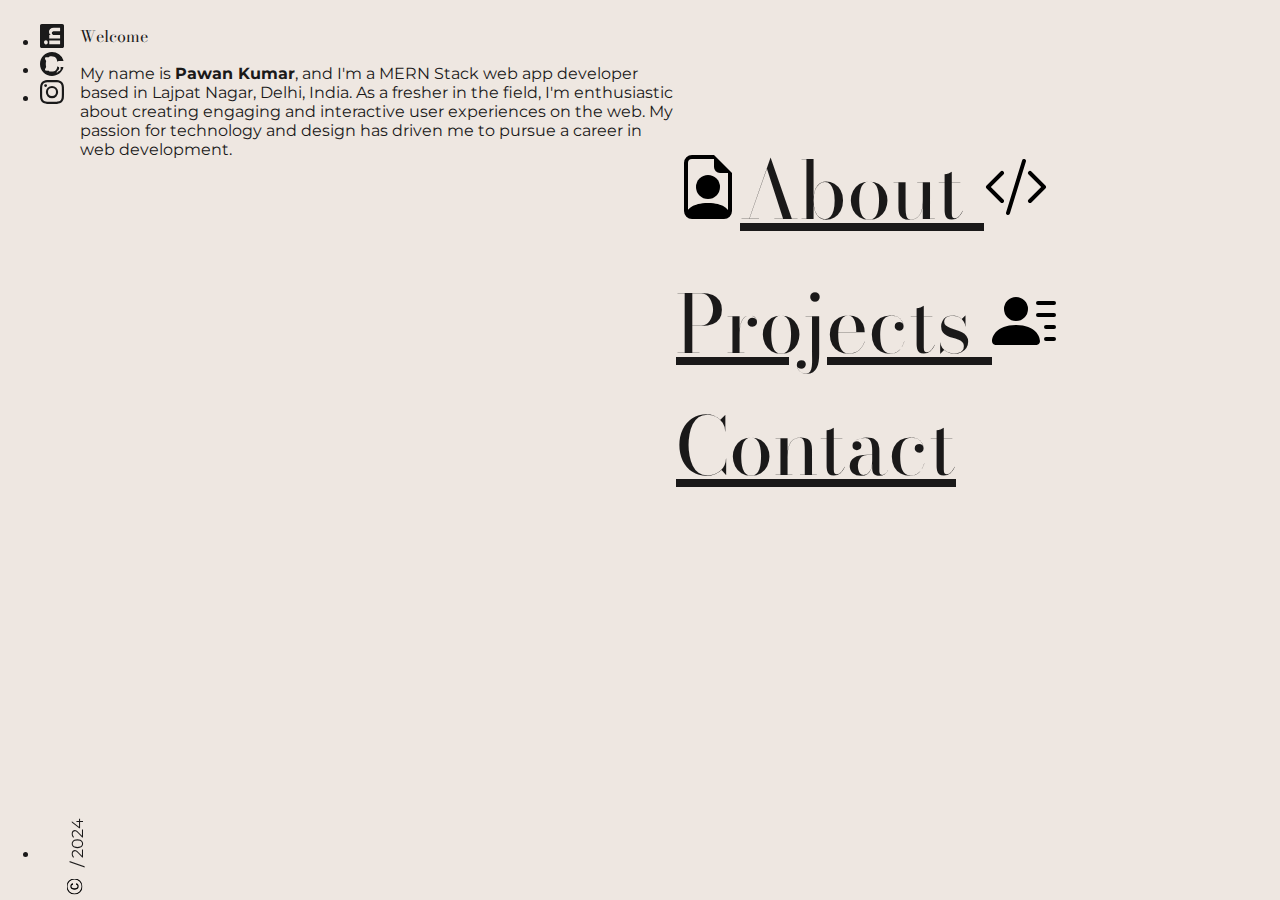
<file: index.html>
<!DOCTYPE html>
<html lang="en">
  <head>
    <meta charset="UTF-8" />
    <meta name="viewport" content="width=device-width, initial-scale=1.0" />
    <title>Pawan Kumar</title>
    <link
      href="https://cdn.jsdelivr.net/npm/bootstrap@5.3.0/dist/css/bootstrap.min.css"
      rel="stylesheet"
      integrity="sha384-9ndCyUaIbzAi2FUVXJi0CjmCapSmO7SnpJef0486qhLnuZ2cdeRhO02iuK6FUUVM"
      crossorigin="anonymous"
    />
    <link rel="stylesheet" href="./css/style.css" />
    <link rel="preconnect" href="https://fonts.googleapis.com" />
    <link rel="preconnect" href="https://fonts.gstatic.com" crossorigin />
    <link
      href="https://fonts.googleapis.com/css2?family=Bodoni+Moda:opsz@6..96&family=Montserrat:wght@300&family=MuseoModerno&display=swap"
      rel="stylesheet"
    />
  </head>
  <body>
    <div class="flex-side">
      <aside id="sidebar" class="sidebar-position">
        <div class="d-flex flex-column flex-shrink-0 bg-body sidebar-width">
          <ul class="nav nav-pills nav-flush flex-column mb-auto text-center">
            <li class="nav-item">
              <a
                href="https://www.linkedin.com/in/pawankumar2611/"
                class="nav-link py-3 rounded-0 sidebar-buttons"
                aria-current="page"
                data-bs-toggle="tooltip"
                data-bs-placement="right"
                aria-label="Linkedin"
                data-bs-original-title="Linkedin"
              >
                <img src="./images/linkedin.svg" alt="Linkedin" />
              </a>
            </li>
            <li>
              <a
                href="https://github.com/pawan2611"
                class="nav-link py-3 rounded-0 sidebar-buttons"
                data-bs-toggle="tooltip"
                data-bs-placement="right"
                aria-label="Github"
                data-bs-original-title="Github"
              >
                <img src="./images/github.svg" alt="GitHub" />
              </a>
            </li>
            <li>
              <a
                href="https://www.instagram.com/feature_swag_02/"
                class="nav-link py-3 rounded-0 sidebar-buttons sidebar-buttons-second-last"
                data-bs-toggle="tooltip"
                data-bs-placement="right"
                aria-label="Instagram"
                data-bs-original-title="Instagram"
              >
                <img src="./images/instagram.svg" alt="Instagram" />
              </a>
            </li>
            <li id="sidebar-last" class="sidebar-buttons">
              <div class="py-4 rounded-0 sidebar-last-button">
                <img src="./images/c-circle.svg" alt="copyright" />
                &ensp;/&nbsp2024
              </div>
            </li>
          </ul>
        </div>
      </aside>
      <aside id="main-aside">
        <section id="main-section1" class="col-lg-12">
          <div class="container col-xl-10 col-xxl-8 px-4 py-5">
            <div class="">
              <div class="my-5 mx-5">
                <p
                  class="display-5 lh-1 fw-bold text-body-emphasis mb-3 welcome"
                >
                  Welcome
                </p>
                <p class="col-lg-12 fs-4 intro">
                  My name is
                  <span id="my-name">Pawan Kumar</span>, and I'm a MERN Stack web app 
                  developer based in Lajpat Nagar, Delhi, India. As a fresher in
                  the field, I'm enthusiastic about creating engaging and
                  interactive user experiences on the web. My passion for
                  technology and design has driven me to pursue a career in web
                  development.
                </p>
              </div>
            </div>
          </div>
        </section>
        <section id="main-section2" class="col-lg-12">
          <div
            class="d-flex flex-column flex-md-row p-4 gap-4 py-md-5 align-items-center justify-content-center page-links"
          >
            <div class="list-group">
              <a
                href="./pages/about.html"
                class="list-group-item list-group-item-action d-flex gap-3 py-3 page-link-btn"
                aria-current="true"
              >
                <img src="./images/file-earmark-person.svg" alt="About" />About
              </a>
              <a
                href="./pages/project.html"
                class="list-group-item list-group-item-action d-flex gap-3 py-3 page-link-btn"
                aria-current="true"
              >
                <img src="./images/code-slash.svg" alt="Project" />Projects
              </a>
              <a
                href="./pages/contact.html"
                class="list-group-item list-group-item-action d-flex gap-3 py-3 page-link-btn"
                aria-current="true"
                ><img
                  src="./images/person-lines-fill.svg"
                  alt="Contact"
                />Contact
              </a>
            </div>
          </div>
        </section>
      </aside>
    </div>
    <script
      src="https://cdn.jsdelivr.net/npm/bootstrap@5.3.0/dist/js/bootstrap.bundle.min.js"
      integrity="sha384-geWF76RCwLtnZ8qwWowPQNguL3RmwHVBC9FhGdlKrxdiJJigb/j/68SIy3Te4Bkz"
      crossorigin="anonymous"
    ></script>
  </body>
</html>
</file>
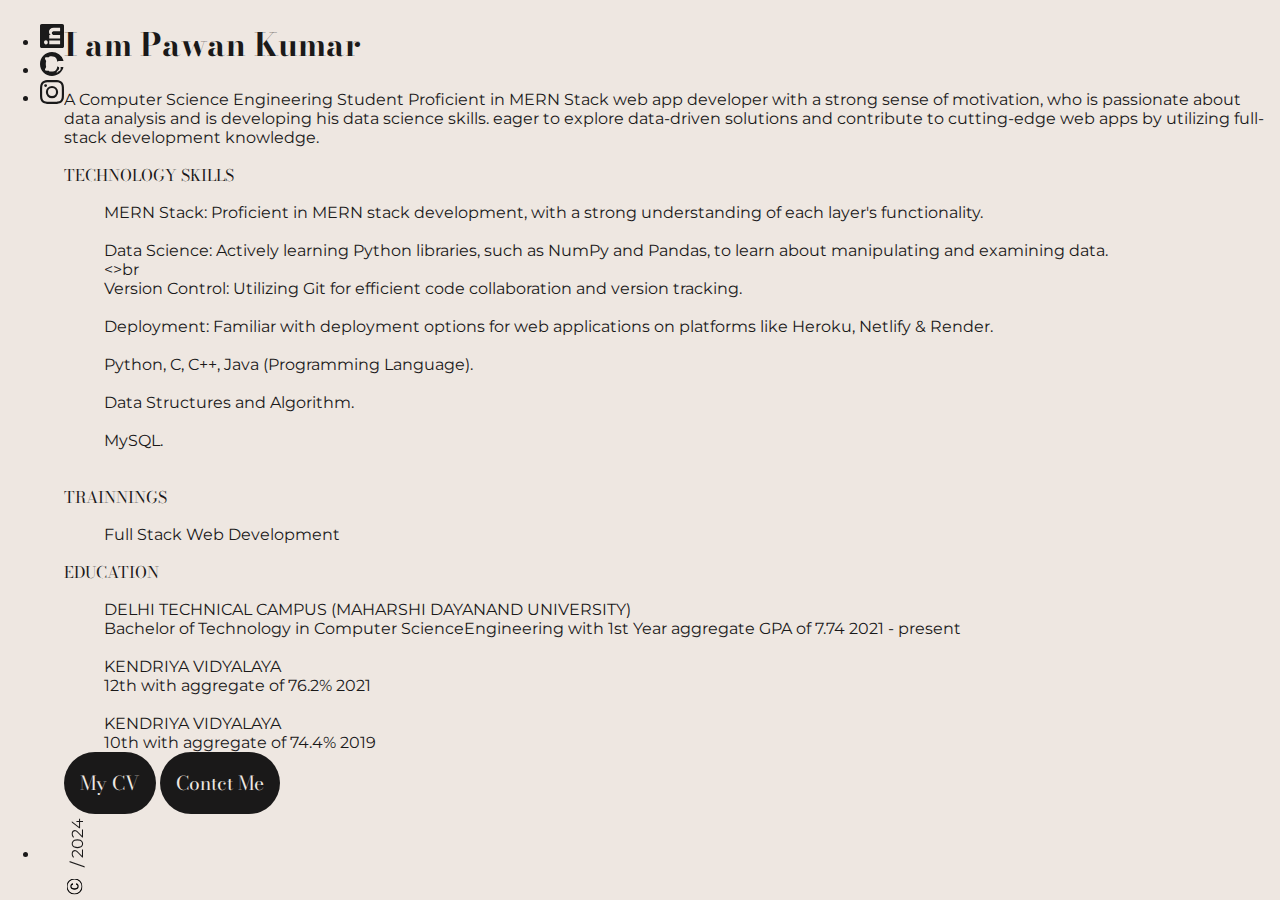
<file: pages/about.html>
<!DOCTYPE html>
<html lang="en">

<head>
  <meta charset="UTF-8" />
  <meta name="viewport" content="width=device-width, initial-scale=1.0" />
  <title>About Pawan</title>
  <link href="https://cdn.jsdelivr.net/npm/bootstrap@5.3.0/dist/css/bootstrap.min.css" rel="stylesheet"
    integrity="sha384-9ndCyUaIbzAi2FUVXJi0CjmCapSmO7SnpJef0486qhLnuZ2cdeRhO02iuK6FUUVM" crossorigin="anonymous" />
  <link rel="stylesheet" href="../css/about-css.css" />
  <link rel="preconnect" href="https://fonts.googleapis.com">
  <link rel="preconnect" href="https://fonts.gstatic.com" crossorigin>
  <link href="https://fonts.googleapis.com/css2?family=Bodoni+Moda:opsz@6..96&family=Montserrat:wght@300&family=MuseoModerno&display=swap" rel="stylesheet">
</head>

<body>
  <div class="flex-side">
    <aside id="sidebar" class="sidebar-position">
      <div class="d-flex flex-column flex-shrink-0 bg-body sidebar-width">
        <ul class="nav nav-pills nav-flush flex-column mb-auto text-center">
          <li class="nav-item">
            <a href="https://www.linkedin.com/in/pawankumar2611/" class="nav-link py-3 rounded-0 sidebar-buttons" aria-current="page" data-bs-toggle="tooltip"
              data-bs-placement="right" aria-label="Linkedin" data-bs-original-title="Linkedin">
              <img src="../images/linkedin.svg" alt="Linkedin" />
            </a>
          </li>
          <li>
            <a href="https://github.com/pawan2611" class="nav-link py-3 rounded-0 sidebar-buttons" data-bs-toggle="tooltip"
              data-bs-placement="right" aria-label="Github" data-bs-original-title="Github">
              <img src="../images/github.svg" alt="GitHub" />
            </a>
          </li>
          <li>
            <a href="https://www.instagram.com/feature_swag_02/" class="nav-link py-3 rounded-0 sidebar-buttons sidebar-buttons-second-last"
              data-bs-toggle="tooltip" data-bs-placement="right" aria-label="Instagram"
              data-bs-original-title="Instagram">
              <img src="../images/instagram.svg" alt="Instagram" />
            </a>
          </li>
          <li id="sidebar-last" class="sidebar-buttons">
            <div class="py-4 rounded-0 sidebar-last-button">
              <img src="../images/c-circle.svg" alt="copyright" />
              &ensp;/&nbsp2024
            </div>
          </li>
        </ul>
      </div>
    </aside>
    <aside class="main-aside">
      <div class="px-5 py-5 my-5">
        <h1 class="display-1 fw-bold text-body-emphasis px-5 my-5 mycls-about">
          About
        </h1>
        <h1 class="display-8 fw-semibold text-body-emphasis px-5 my-3 mycls-name">
          I am Pawan Kumar
        </h1>
        <div class="col-lg-12 px-5 about-main">
          A Computer Science Engineering Student Proficient in MERN Stack web app developer with a strong sense of motivation, who is passionate about data analysis and is developing his data science skills. eager to explore data-driven solutions and contribute to cutting-edge web apps by utilizing full-stack development knowledge.
          <div>
            <p class="lead mb-4 mt-3 fw-semibold about-section-title">
              TECHNOLOGY SKILLS
            </p>
            <p class="lead mb-4 fw-lighter">
              <ul>
                <li class="fw-semibold">MERN Stack: Proficient in MERN stack development, with a strong understanding of each layer's functionality.</li><br>
                <li class="fw-semibold">Data Science: Actively learning Python libraries, such as NumPy and Pandas, to learn about manipulating and examining data.</li><>br
                <li class="fw-semibold">Version Control: Utilizing Git for efficient code collaboration and version tracking.</li><br>
                <li class="fw-semibold">Deployment: Familiar with deployment options for web applications on platforms like Heroku, Netlify & Render.</li><br>
                <li class="fw-semibold">Python, C, C++, Java (Programming Language).</li><br>
                <li class="fw-semibold">Data Structures and Algorithm.</li><br>
                <li class="fw-semibold">MySQL.</li><br>
              </ul>
            </p>
          </div>
          <div>
            <p class="lead mb-4 mt-3 fw-semibold about-section-title">
              TRAINNINGS
            </p>
            <p class="lead mb-4 fw-lighter">
              <ul>
                <li class="fw-semibold">Full Stack Web Development</li>
              </ul>
            </p>
          </div>
          <div>
            <p class="lead mb-4 fw-semibold about-section-title">EDUCATION</p>
            <p class="lead mb-4 fw-lighter">
              <ul>
                <li>
                  <span class="fw-semibold">DELHI TECHNICAL CAMPUS (MAHARSHI DAYANAND UNIVERSITY) <br></span>
                  Bachelor of Technology in Computer ScienceEngineering with 1st Year
                  aggregate GPA of 7.74 2021 - present
                </li>
                <br>
                <li>
                  <span class="fw-semibold">KENDRIYA VIDYALAYA <br></span>
                  12th with aggregate of 76.2% 2021
                </li>
                <br>
                <li>
                  <span class="fw-semibold">KENDRIYA VIDYALAYA <br></span>
                  10th with aggregate of 74.4% 2019
                </li>
              </ul>
            </p>
          </div>
          <!-- <div>
            <p class="lead mb-4 fw-semibold about-section-title">PROJECTS</p>
            <p class="lead mb-4 fw-lighter">
              <ul>
                <li>
                  <span class="fw-semibold">CodeMate <br></span>
                  CodeMate is an Online Code Editor which is currently capable to compile HTML+CSS+JavaScript <br>
                  <a href="https://codemate-web.netlify.app/" class="fw-semibold codemate-link">CodeMate <img src="../images/box-arrow-up-right.svg" alt="Link"></a>
                </li>
              </ul>
            </p>
          </div> -->
          <div class="d-grid gap-2 mt-4 d-sm-flex justify-content-sm">
            <a type="button" class="my-btn" href="../resume/Pawan Kumar CV.pdf">My CV</a>
            <a type="button" class="my-btn" href="../pages/contact.html">Contct Me</a>
          </div>
        </div>
      </div>
    </aside>
  </div>
</body>

</html>
</file>
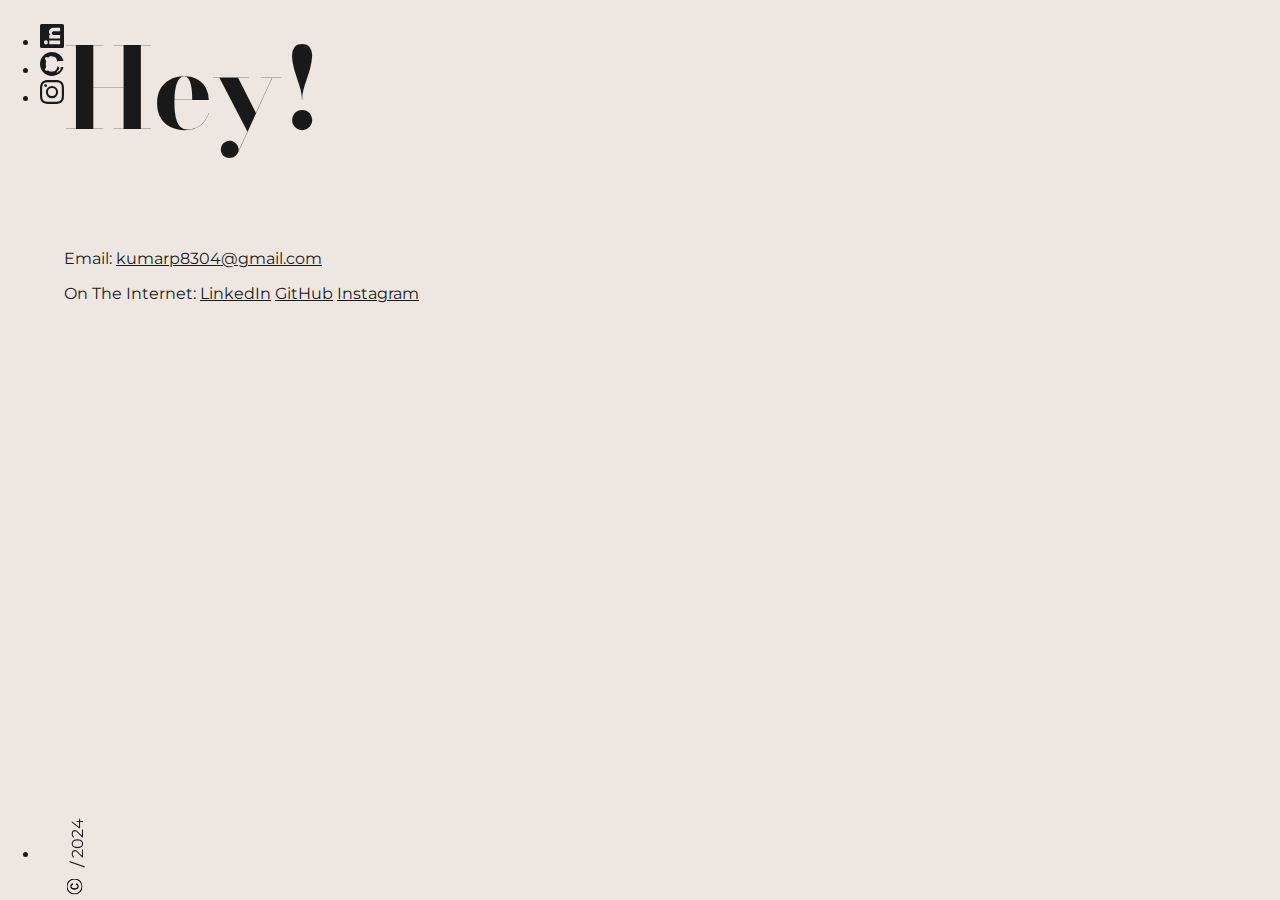
<file: pages/contact.html>
<!DOCTYPE html>
<html lang="en">
  <head>
    <meta charset="UTF-8" />
    <meta name="viewport" content="width=device-width, initial-scale=1.0" />
    <title>Pawan's Contacts</title>
    <link
      href="https://cdn.jsdelivr.net/npm/bootstrap@5.3.0/dist/css/bootstrap.min.css"
      rel="stylesheet"
      integrity="sha384-9ndCyUaIbzAi2FUVXJi0CjmCapSmO7SnpJef0486qhLnuZ2cdeRhO02iuK6FUUVM"
      crossorigin="anonymous"
    />
    <link rel="stylesheet" href="../css/contact-css.css" />
    <link rel="preconnect" href="https://fonts.googleapis.com">
    <link rel="preconnect" href="https://fonts.gstatic.com" crossorigin>
    <link href="https://fonts.googleapis.com/css2?family=Bodoni+Moda:opsz@6..96&family=Montserrat:wght@300&family=MuseoModerno&display=swap" rel="stylesheet">
  </head>
  <body>
    <div class="flex-side">
      <aside id="sidebar" class="sidebar-position">
        <div class="d-flex flex-column flex-shrink-0 bg-body sidebar-width">
          <ul class="nav nav-pills nav-flush flex-column mb-auto text-center">
            <li class="nav-item">
              <a href="https://www.linkedin.com/in/pawankumar2611/" class="nav-link py-3 rounded-0 sidebar-buttons" aria-current="page" data-bs-toggle="tooltip"
                data-bs-placement="right" aria-label="Linkedin" data-bs-original-title="Linkedin">
                <img src="../images/linkedin.svg" alt="Linkedin" />
              </a>
            </li>
            <li>
              <a href="https://github.com/pawan2611" class="nav-link py-3 rounded-0 sidebar-buttons" data-bs-toggle="tooltip"
                data-bs-placement="right" aria-label="Github" data-bs-original-title="Github">
                <img src="../images/github.svg" alt="GitHub" />
              </a>
            </li>
            <li>
              <a href="https://www.instagram.com/feature_swag_02/" class="nav-link py-3 rounded-0 sidebar-buttons sidebar-buttons-second-last"
                data-bs-toggle="tooltip" data-bs-placement="right" aria-label="Instagram"
                data-bs-original-title="Instagram">
                <img src="../images/instagram.svg" alt="Instagram" />
              </a>
            </li>
            <li id="sidebar-last" class="sidebar-buttons">
              <div class="py-4 rounded-0 sidebar-last-button">
                <img src="../images/c-circle.svg" alt="copyright" />
                &ensp;/&nbsp2024
              </div>
            </li>
          </ul>
        </div>
      </aside>
      <aside class="main-aside">
        <div class="px-5 py-5 my-5">
          <h1 class="fw-bold text-body-emphasis px-5 my-5 mycls-hello">
            Hey!
          </h1>
          <p class="text-body-emphasis px-5 pt-5"><span class="fw-semibold">Email: </span><a class="contact-a" href="mailto:kumarp8304@gmail.com?cc:mr.kumarp8304@gmail.com">kumarp8304@gmail.com</a></p>
          <p class="text-body-emphasis px-5 pt-2"><span class="fw-semibold">On The Internet: </span><a class="contact-a" href="https://www.linkedin.com/in/pawankumar2611/">LinkedIn</a>&nbsp;<a class="contact-a" href="https://github.com/pawan2611">GitHub</a>&nbsp;<a class="contact-a" href="https://www.instagram.com/feature_swag_02/">Instagram</a></p>
        </div>
      </aside>
  </body>
</html>
</file>
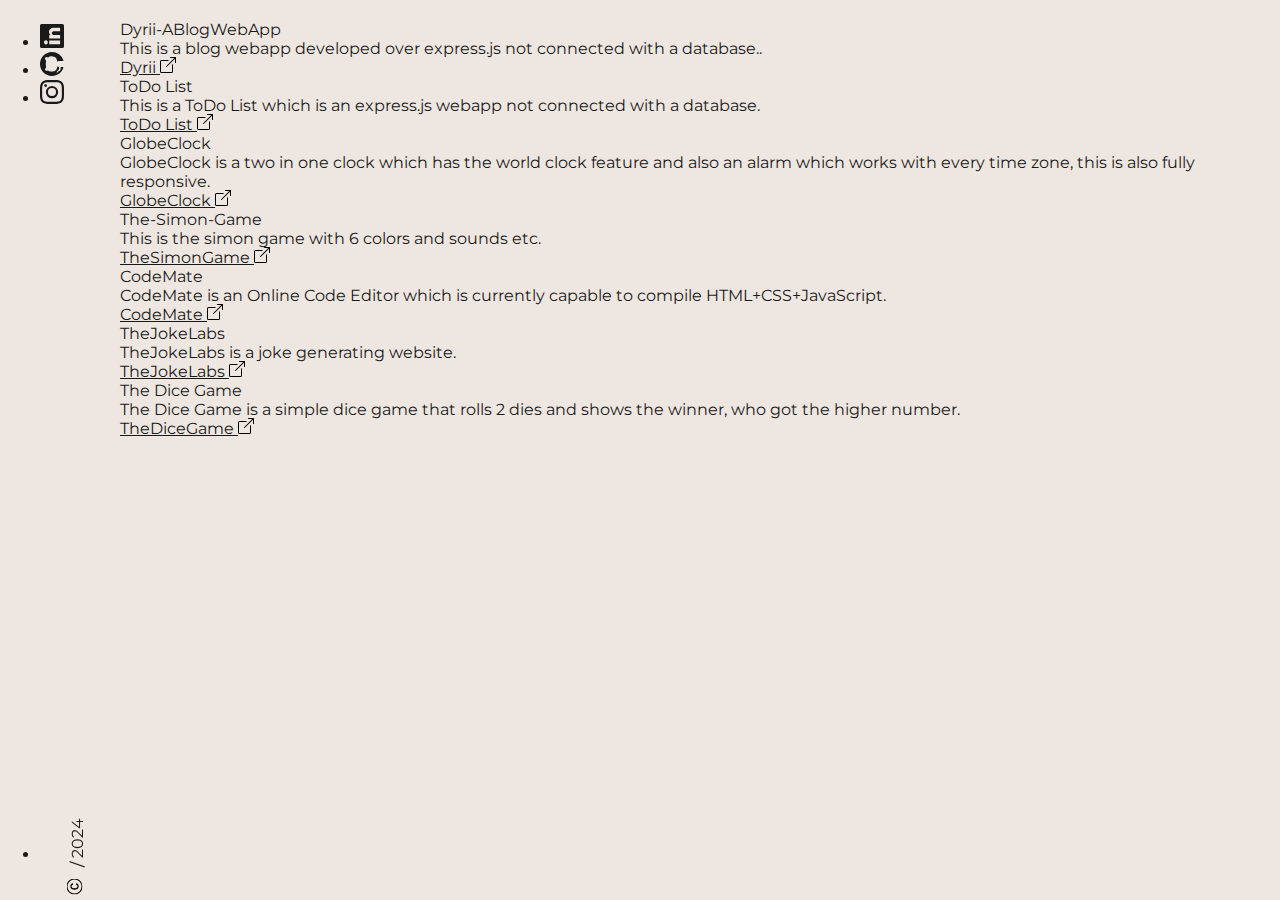
<file: pages/project.html>
<!DOCTYPE html>
<html lang="en">

<head>
  <meta charset="UTF-8" />
  <meta name="viewport" content="width=device-width, initial-scale=1.0" />
  <title>Pawan's Projects</title>
  <link href="https://cdn.jsdelivr.net/npm/bootstrap@5.3.0/dist/css/bootstrap.min.css" rel="stylesheet"
    integrity="sha384-9ndCyUaIbzAi2FUVXJi0CjmCapSmO7SnpJef0486qhLnuZ2cdeRhO02iuK6FUUVM" crossorigin="anonymous" />
  <link rel="stylesheet" href="../css/project-css.css" />
  <link rel="preconnect" href="https://fonts.googleapis.com">
  <link rel="preconnect" href="https://fonts.gstatic.com" crossorigin>
  <link
    href="https://fonts.googleapis.com/css2?family=Bodoni+Moda:opsz@6..96&family=Montserrat:wght@300&family=MuseoModerno&display=swap"
    rel="stylesheet">
</head>

<body>
  <div class="flex-side">
    <aside id="sidebar" class="sidebar-position">
      <div class="d-flex flex-column flex-shrink-0 bg-body sidebar-width">
        <ul class="nav nav-pills nav-flush flex-column mb-auto text-center">
          <li class="nav-item">
            <a href="https://www.linkedin.com/in/pawankumar2611/" class="nav-link py-3 rounded-0 sidebar-buttons"
              aria-current="page" data-bs-toggle="tooltip" data-bs-placement="right" aria-label="Linkedin"
              data-bs-original-title="Linkedin">
              <img src="../images/linkedin.svg" alt="Linkedin" />
            </a>
          </li>
          <li>
            <a href="https://github.com/pawan2611" class="nav-link py-3 rounded-0 sidebar-buttons"
              data-bs-toggle="tooltip" data-bs-placement="right" aria-label="Github" data-bs-original-title="Github">
              <img src="../images/github.svg" alt="GitHub" />
            </a>
          </li>
          <li>
            <a href="https://www.instagram.com/feature_swag_02/"
              class="nav-link py-3 rounded-0 sidebar-buttons sidebar-buttons-second-last" data-bs-toggle="tooltip"
              data-bs-placement="right" aria-label="Instagram" data-bs-original-title="Instagram">
              <img src="../images/instagram.svg" alt="Instagram" />
            </a>
          </li>
          <li id="sidebar-last" class="sidebar-buttons">
            <div class="py-4 rounded-0 sidebar-last-button">
              <img src="../images/c-circle.svg" alt="copyright" />
              &ensp;/&nbsp2024
            </div>
          </li>
        </ul>
      </div>
    </aside>
    <aside class="main-aside">
      <div class="px-5 py-5 my-5">
        <h1 class="display-1 fw-bold text-body-emphasis px-5 my-5 mycls-projects">
          Projects
        </h1>
        <div class="project-list lead mb-4 fw-lighter">
          <ul>
            <li class="my-4">
              <span class="fw-semibold">Dyrii-ABlogWebApp <br></span>
              This is a blog webapp developed over express.js not connected with a database.. <br>
              <a href="https://dyrii.onrender.com/" class="fw-semibold site-link">Dyrii <img
                  src="../images/box-arrow-up-right.svg" alt="Link"></a>
            </li>
            <li class="my-4">
              <span class="fw-semibold">ToDo List <br></span>
              This is a ToDo List which is an express.js webapp not connected with a database. <br>
              <a href="https://todolist-pawan2611.onrender.com/" class="fw-semibold site-link">ToDo List <img
                  src="../images/box-arrow-up-right.svg" alt="Link"></a>
            </li>
            <li class="my-4">
              <span class="fw-semibold">GlobeClock <br></span>
              GlobeClock is a two in one clock which has the world clock feature and also an alarm which works with
              every time zone, this is also fully responsive. <br>
              <a href="https://pawan2611.github.io/GlobeClock/" class="fw-semibold site-link">GlobeClock <img
                  src="../images/box-arrow-up-right.svg" alt="Link"></a>
            </li>
            <li class="my-4">
              <span class="fw-semibold">The-Simon-Game <br></span>
              This is the simon game with 6 colors and sounds etc. <br>
              <a href="https://pawan2611.github.io/The-Simon-Game/" class="fw-semibold site-link">TheSimonGame <img
                  src="../images/box-arrow-up-right.svg" alt="Link"></a>
            </li>
            <li class="my-4">
              <span class="fw-semibold">CodeMate <br></span>
              CodeMate is an Online Code Editor which is currently capable to compile HTML+CSS+JavaScript. <br>
              <a href="https://codemate-web.netlify.app/" class="fw-semibold site-link">CodeMate <img
                  src="../images/box-arrow-up-right.svg" alt="Link"></a>
            </li>
            <li class="my-4">
              <span class="fw-semibold">TheJokeLabs <br></span>
              TheJokeLabs is a joke generating website. <br>
              <a href="https://pawan2611.github.io/TheJokeLabs/" class="fw-semibold site-link">TheJokeLabs <img
                  src="../images/box-arrow-up-right.svg" alt="Link"></a>
            </li>
            <li class="mb-4">
              <span class="fw-semibold">The Dice Game <br></span>
              The Dice Game is a simple dice game that rolls 2 dies and shows the winner, who got the higher number.
              <br>
              <a href="https://pawan2611.github.io/The-Dice-Game/" class="fw-semibold site-link">TheDiceGame <img
                  src="../images/box-arrow-up-right.svg" alt="Link"></a>
            </li>
          </ul>
        </div>
      </div>
</body>

</html>
</file>
<file: css/style.css>
body {
  background-color: #eee7e1 !important;
  color: #1a1919 !important;
  font-family: "Montserrat", sans-serif;
}
.flex-side {
  display: flex;
}
.sidebar-width {
  width: 5rem;
  position: fixed;
}
.main-aside {
  margin-left: 4rem;
  margin-top: -5rem;
}
#sidebar-last {
  position: fixed;
  bottom: 2rem;
}
.sidebar-buttons {
  background-color: #eee7e1 !important;
}
.sidebar-position {
  margin-left: -0.5rem;
}
.sidebar-buttons > img {
  height: 1.5rem;
  filter: invert(0.1);
  transform: rotate(270deg);
}
.sidebar-last-button {
  display: inline-block;
  height: 1.5rem;
  transform: rotate(270deg);
  color: #1a1919 !important;
}
.flex-side {
  display: flex;
}
#main-aside {
  display: flex;
  justify-content: flex-end;
  margin-left: 5rem;
}
#main-section1 {
  width: 50% !important;
}
#main-section2 {
  width: 50% !important;
}
.page-links {
  box-sizing: border-box;
  padding-right: 7rem !important;
  padding-top: 6.75rem !important;
}
#my-name {
  color: #1a1919;
  font-weight: bolder;
}
.welcome {
  font-family: "Bodoni Moda", "MuseoModerno", cursive, sans-serif;
  color: #1a1919 !important;
}
.page-link-btn {
  font-family: "Bodoni Moda", "MuseoModerno", cursive, sans-serif;
  background-color: #eee7e1 !important;
  color: #1a1919 !important;
  border: #eee7e1;
  font-size: 5rem;
}
.page-link-btn > img {
  height: 4rem;
  margin-top: 8%;
}
.copyright-year {
  color: #1a1919;
}
@media (max-width: 992px) {
  #main-aside {
    flex-direction: column;
  }
  #main-section1 {
    width: 100% !important;
    height: fit-content;
  }
  #main-section2 {
    width: 100% !important;
    height: fit-content;
  }
  .page-links {
    padding-top: 1rem !important;
  }
}
</file>
<file: css/about-css.css>
body {
  background-color: #eee7e1 !important;
  color: #1a1919 !important;
  font-family: "Montserrat", sans-serif;
}
.flex-side {
  display: flex;
}
.sidebar-width {
  width: 5rem;
  position: fixed;
}
.main-aside {
  margin-left: 4rem;
  margin-top: -5rem;
}
#sidebar-last {
  position: fixed;
  bottom: 2rem;
}
.sidebar-buttons {
  background-color: #eee7e1 !important;
}
.sidebar-position {
  margin-left: -0.5rem;
}
.sidebar-buttons > img {
  height: 1.5rem;
  filter: invert(0.1);
  transform: rotate(270deg);
}
.sidebar-last-button {
  display: inline-block;
  height: 1.5rem;
  transform: rotate(270deg);
  color: #1a1919 !important;
}
.mycls-about,
.mycls-name,
.about-section-title {
  font-family: "Bodoni Moda", "MuseoModerno", cursive, sans-serif;
}
.my-btn {
  font-family: "Bodoni Moda", "MuseoModerno", cursive, sans-serif;
  font-size: larger;
  background-color: #1a1919;
  border: none;
  color: #eee7e1;
  text-align: center;
  text-decoration: none;
  width: 14rem;
  padding: 1rem 1rem;
  border-radius: 2rem;
  transition-duration: 0.2s;
}
.my-cv-btn:hover {
  width: 16rem;
}
.about-main ul {
  list-style: none;
  font-family: "Montserrat", sans-serif;
}
</file>
<file: css/contact-css.css>
body {
  background-color: #eee7e1 !important;
  color: #1a1919 !important;
  font-family: "Montserrat", sans-serif;
}
.flex-side {
  display: flex;
}
.sidebar-position {
  margin-left: -0.5rem;
}
.sidebar-width {
  width: 5rem;
  position: fixed;
}
.main-aside {
  margin-left: 4rem;
  margin-top: -5rem;
}
#sidebar-last {
  position: fixed;
  bottom: 2rem;
}
.sidebar-buttons {
  background-color: #eee7e1 !important;
}
.sidebar-buttons > img {
  height: 1.5rem;
  filter: invert(0.1);
  transform: rotate(270deg);
}
.sidebar-buttons-second-last {
  padding-bottom: 6rem;
}
.sidebar-last-button {
  display: inline-block;
  height: 1.5rem;
  transform: rotate(270deg);
  color: #1a1919 !important;
}
.mycls-hello {
  font-family: "Bodoni Moda", "MuseoModerno", cursive, sans-serif;
  font-size: 7rem;
}
.contact-a {
  color: #1a1919;
}
.contact-a:hover {
  text-decoration: line-through;
}
</file>
<file: css/project-css.css>
body {
  background-color: #eee7e1 !important;
  color: #1a1919 !important;
  font-family: "Montserrat", sans-serif;
}
.flex-side {
  display: flex;
}
.sidebar-width {
  width: 5rem;
  position: fixed;
}
.main-aside {
  margin-left: 4rem;
  margin-top: -5rem;
}
#sidebar-last {
  position: fixed;
  bottom: 2rem;
}
.sidebar-buttons {
  background-color: #eee7e1 !important;
}
.sidebar-buttons > img {
  height: 1.5rem;
  filter: invert(0.1);
  transform: rotate(270deg);
}
.sidebar-buttons-second-last {
  padding-bottom: 6rem;
}
.sidebar-position {
  margin-left: -0.5rem;
}
.sidebar-last-button {
  display: inline-block;
  height: 1.5rem;
  transform: rotate(270deg);
  color: #1a1919 !important;
}
.mycls-projects {
  font-family: "Bodoni Moda", "MuseoModerno", cursive, sans-serif;
}
.project-list {
  margin-left: 1rem;
  font-family: "Montserrat", sans-serif;
}
.project-list > ul {
  list-style: none;
}
.site-link {
  margin-top: 2%;
  color: #1a1919;
}
.site-link > img {
  margin-top: -1%;
}
</file>
